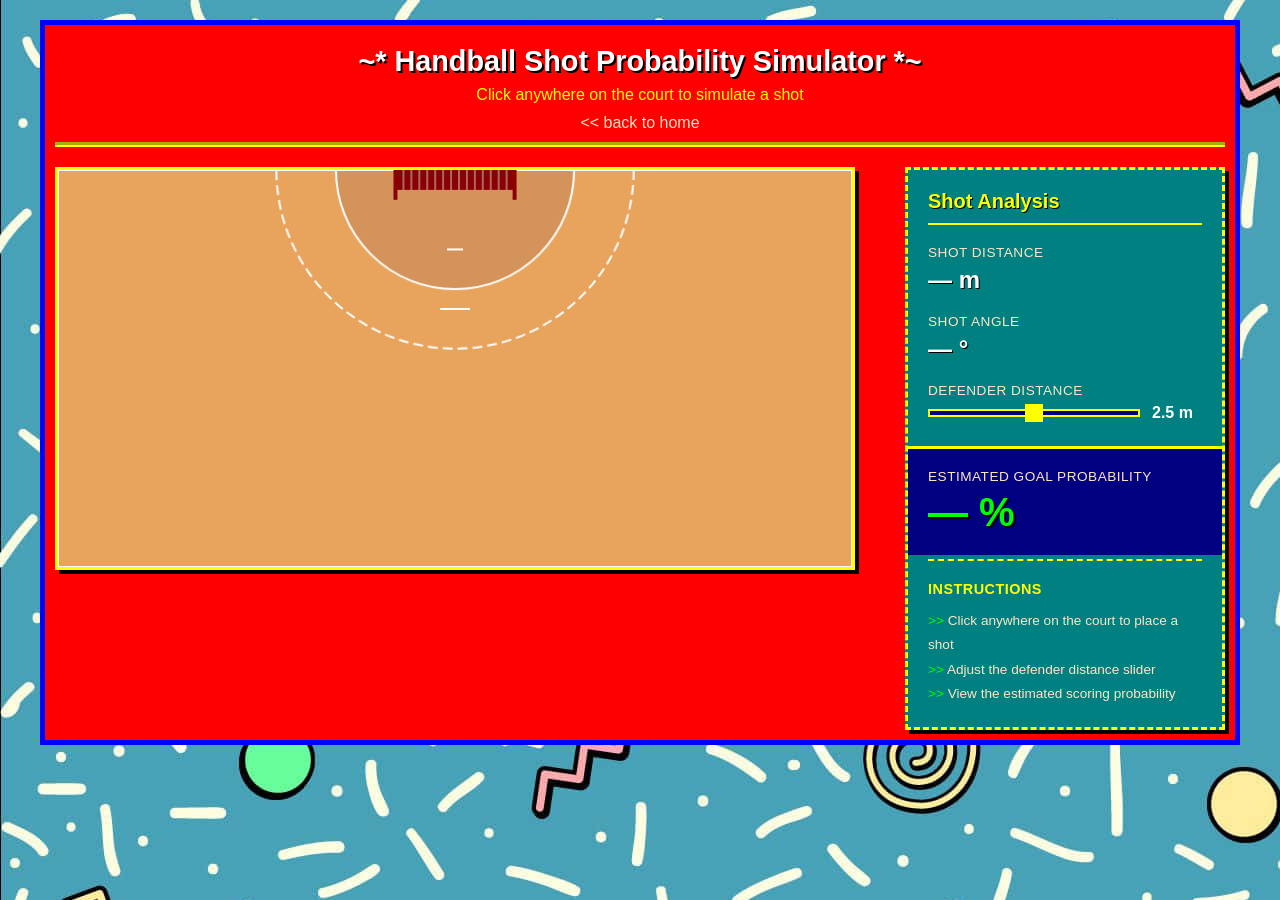
<file: handball/index.html>
<!DOCTYPE html>
<html lang="en">
<head>
    <meta charset="UTF-8">
    <meta name="viewport" content="width=device-width, initial-scale=1.0">
    <title>Handball Shot Probability Simulator</title>
    <link rel="stylesheet" href="styles.css">
</head>
<body>
    <div class="container">
        <header>
            <h1>~* Handball Shot Probability Simulator *~</h1>
            <p class="subtitle">Click anywhere on the court to simulate a shot</p>
            <a href="../index.html" class="back-link">&lt;&lt; back to home</a>
        </header>
        
        <main class="simulator-layout">
            <!-- Left side: Court Canvas -->
            <div class="court-container">
                <canvas id="handball-court" width="800" height="400"></canvas>
            </div>
            
            <!-- Right side: Info Panel -->
            <div class="info-panel">
                <h2>Shot Analysis</h2>
                
                <div class="metric">
                    <label>Shot Distance</label>
                    <span id="shot-distance" class="value">— m</span>
                </div>
                
                <div class="metric">
                    <label>Shot Angle</label>
                    <span id="shot-angle" class="value">— °</span>
                </div>
                
                <div class="metric slider-metric">
                    <label>Defender Distance</label>
                    <div class="slider-container">
                        <input type="range" id="defender-distance" min="0" max="5" step="0.1" value="2.5">
                        <span id="defender-distance-value" class="slider-value">2.5 m</span>
                    </div>
                </div>
                
                <div class="metric probability-metric">
                    <label>Estimated Goal Probability</label>
                    <span id="goal-probability" class="value probability">— %</span>
                </div>
                
                <div class="instructions">
                    <h3>Instructions</h3>
                    <ul>
                        <li>Click anywhere on the court to place a shot</li>
                        <li>Adjust the defender distance slider</li>
                        <li>View the estimated scoring probability</li>
                    </ul>
                </div>
            </div>
        </main>
    </div>
    
    <script src="probabilityModel.js"></script>
    <script src="courtRenderer.js"></script>
    <script src="simulator.js"></script>
</body>
</html>
</file>
<file: handball/styles.css>
/* Reset and base styles */
* {
    margin: 0;
    padding: 0;
    box-sizing: border-box;
}

body {
    font-family: "Comic Sans MS", cursive, sans-serif;
    background-image: url('../images/90s-computer-7aqh7zmanrf7ckuw.jpg');
    background-color: black;
    color: white;
    min-height: 100vh;
    padding: 20px;
}

.container {
    max-width: 1200px;
    margin: 0 auto;
    border: 5px solid blue;
    background-color: red;
    padding: 10px;
}

/* Header */
header {
    text-align: center;
    margin-bottom: 20px;
    padding: 10px;
    border-bottom: 5px groove yellow;
}

header h1 {
    font-size: 1.8rem;
    color: #fff;
    text-shadow: 2px 2px black;
    margin-bottom: 8px;
}

header .subtitle {
    color: yellow;
    font-size: 1rem;
}

header .back-link {
    display: inline-block;
    margin-top: 10px;
    color: bisque;
    text-decoration: none;
}

header .back-link:hover {
    color: yellow;
    text-decoration: underline;
}

/* Main layout */
.simulator-layout {
    display: flex;
    gap: 30px;
    align-items: flex-start;
    flex-wrap: wrap;
}

/* Court container */
.court-container {
    flex: 1;
    min-width: 320px;
}

#handball-court {
    width: 100%;
    max-width: 800px;
    height: auto;
    border: 3px solid yellow;
    cursor: crosshair;
    box-shadow: 4px 4px 0px black;
}

/* Info panel */
.info-panel {
    background: #008080;
    border: 3px dashed yellow;
    padding: 20px;
    min-width: 280px;
    max-width: 320px;
    box-shadow: 4px 4px 0px black;
}

.info-panel h2 {
    font-size: 1.25rem;
    margin-bottom: 20px;
    color: yellow;
    border-bottom: 2px solid yellow;
    padding-bottom: 10px;
    text-shadow: 1px 1px black;
}

/* Metrics */
.metric {
    margin-bottom: 20px;
}

.metric label {
    display: block;
    font-size: 0.85rem;
    color: bisque;
    margin-bottom: 6px;
    text-transform: uppercase;
    letter-spacing: 0.5px;
}

.metric .value {
    display: block;
    font-size: 1.5rem;
    font-weight: 600;
    color: #fff;
    text-shadow: 1px 1px black;
}

/* Probability highlight */
.probability-metric {
    background: #000080;
    margin: 24px -20px -20px -20px;
    padding: 20px;
    border-top: 3px solid yellow;
}

.probability-metric .probability {
    font-size: 2.5rem;
    color: #00ff00;
    text-shadow: 2px 2px black;
}

/* Slider styles */
.slider-metric {
    margin-bottom: 24px;
}

.slider-container {
    display: flex;
    align-items: center;
    gap: 12px;
}

.slider-container input[type="range"] {
    flex: 1;
    -webkit-appearance: none;
    appearance: none;
    height: 8px;
    background: #000080;
    border: 2px solid yellow;
    outline: none;
}

.slider-container input[type="range"]::-webkit-slider-thumb {
    -webkit-appearance: none;
    appearance: none;
    width: 18px;
    height: 18px;
    background: yellow;
    cursor: pointer;
    transition: transform 0.15s ease;
}

.slider-container input[type="range"]::-webkit-slider-thumb:hover {
    transform: scale(1.15);
}

.slider-container input[type="range"]::-moz-range-thumb {
    width: 18px;
    height: 18px;
    background: yellow;
    cursor: pointer;
    border: none;
}

.slider-value {
    font-size: 1rem;
    font-weight: 600;
    color: #fff;
    min-width: 50px;
}

/* Instructions */
.instructions {
    margin-top: 24px;
    padding-top: 20px;
    border-top: 2px dashed yellow;
}

.instructions h3 {
    font-size: 0.9rem;
    color: yellow;
    margin-bottom: 12px;
    text-transform: uppercase;
    letter-spacing: 0.5px;
}

.instructions ul {
    list-style: none;
    font-size: 0.85rem;
    color: bisque;
    line-height: 1.8;
}

.instructions li::before {
    content: ">> ";
    color: #00ff00;
}

/* Responsive adjustments */
@media (max-width: 900px) {
    .simulator-layout {
        flex-direction: column;
        align-items: center;
    }
    
    .info-panel {
        width: 100%;
        max-width: 100%;
    }
    
    .court-container {
        width: 100%;
    }
}

/* Animation for probability update */
@keyframes blink {
    0% { opacity: 1; }
    50% { opacity: 0.5; }
    100% { opacity: 1; }
}

.probability.updated {
    animation: blink 0.3s ease;
}
</file>
